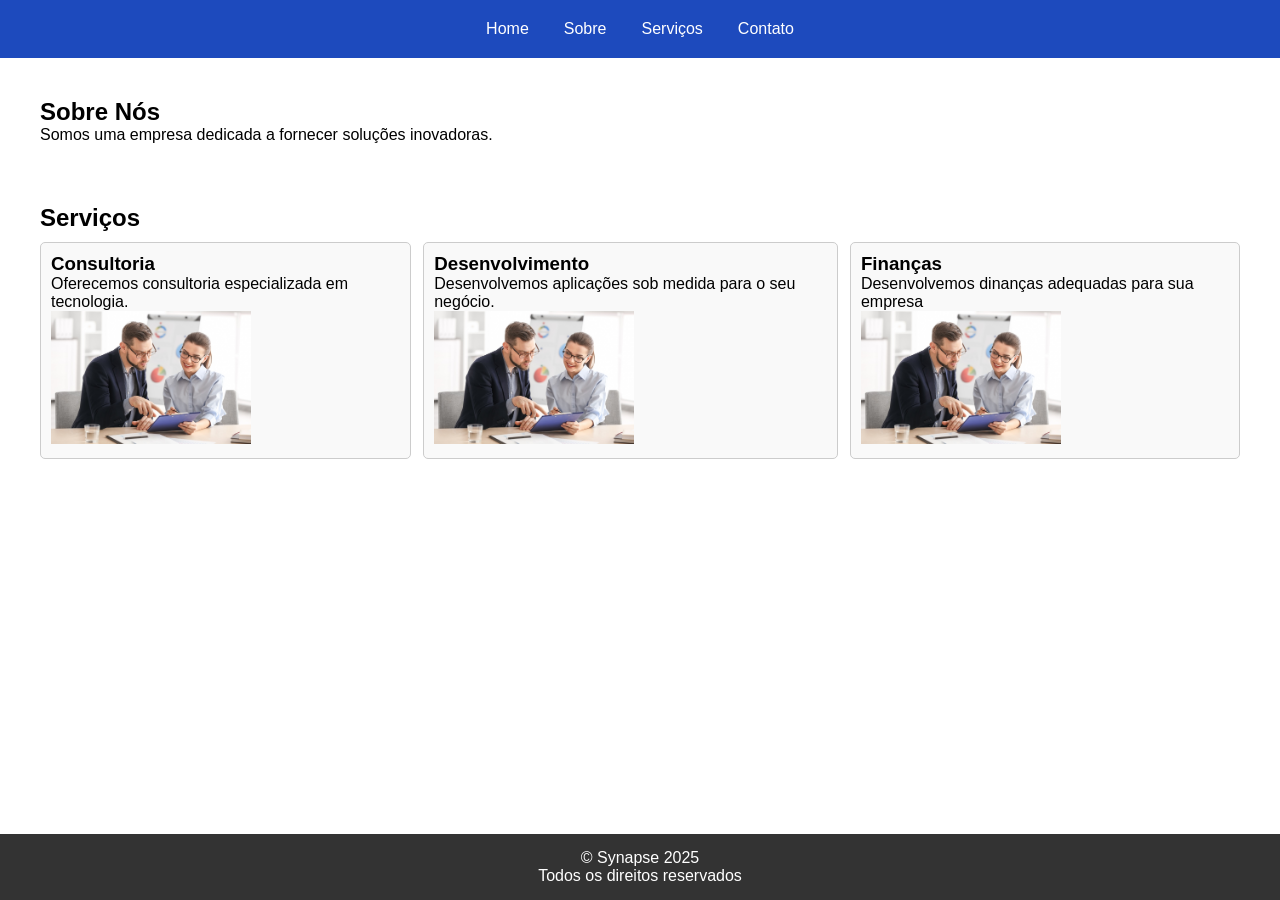
<file: index.html>
<!DOCTYPE html>
<html lang="pt-br">
<head>
  <meta charset="UTF-8">
  <meta name="viewport" content="width=device-width, initial-scale=1.0">
  <title>Exemplo de Página Semântica</title>
  <link rel="stylesheet" href="styles.css">
</head>
<body>
<!--Cabeçalho-->
  <header>
    <nav>
      <ul>
        <li><a href="#home">Home</a></li>
        <li><a href="#about">Sobre</a></li>
        <li><a href="#services">Serviços</a></li>
        <li><a href="#contact">Contato</a></li>
      </ul>
    </nav>    
  </header>
  <!--Sessão SOBRE-->
  <section id="about">
    <h2>Sobre Nós</h2>
    <p>Somos uma empresa dedicada a fornecer soluções inovadoras.</p>
  </section>
  <!--Sessão SERVIÇOS-->
  <section id="services">
    <h2>Serviços</h2>
    <div class="grupo">
        <div class="service-card">
          <h3>Consultoria</h3>
          <p>Oferecemos consultoria especializada em tecnologia.</p>
          <img src="img/consultoria.jpg" alt="consultoria">
        </div>
        <div class="service-card">
          <h3>Desenvolvimento</h3>
          <p>Desenvolvemos aplicações sob medida para o seu negócio.</p>
          <img src="img/consultoria.jpg" alt="consultoria">
        </div>
        <div class="service-card">
            <h3>Finanças</h3>
            <p>Desenvolvemos dinanças adequadas para sua empresa</p>
            <img src="img/consultoria.jpg" alt="consultoria">
          </div>
    </div>
  </section>
  <!--Rodapé-->
  <footer>
    <p>&copy; Synapse 2025</p> 
    <p>Todos os direitos reservados</p>
  </footer>
</body>
</html>
</file>
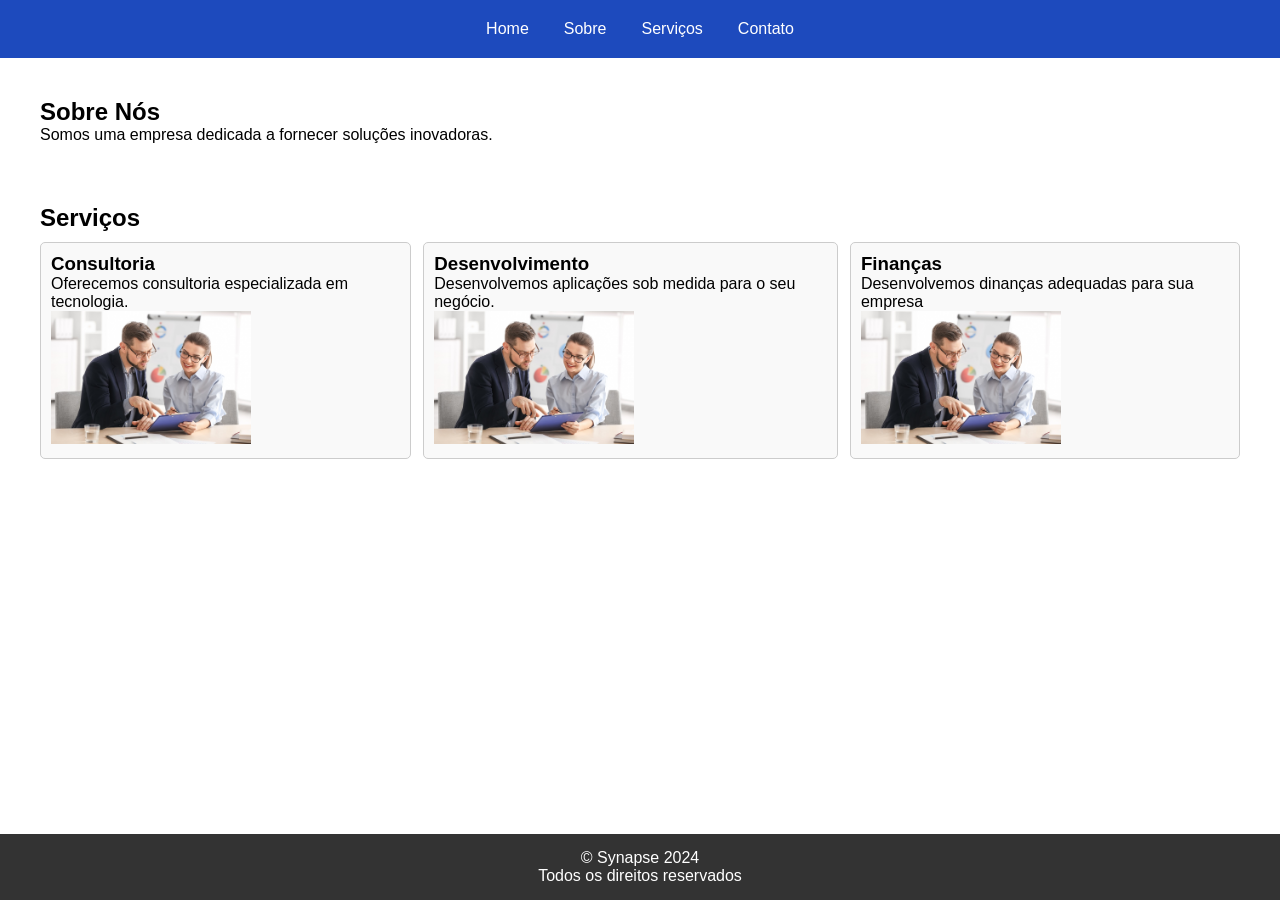
<file: exemploAula0409/index.html>
<!DOCTYPE html>
<html lang="pt-br">
<head>
  <meta charset="UTF-8">
  <meta name="viewport" content="width=device-width, initial-scale=1.0">
  <title>Exemplo de Página Semântica</title>
  <link rel="stylesheet" href="styles.css">
</head>
<body>
<!--Cabeçalho-->
  <header>
    <nav>
      <ul>
        <li><a href="#home">Home</a></li>
        <li><a href="#about">Sobre</a></li>
        <li><a href="#services">Serviços</a></li>
        <li><a href="#contact">Contato</a></li>
      </ul>
    </nav>    
  </header>
  <!--Sessão SOBRE-->
  <section id="about">
    <h2>Sobre Nós</h2>
    <p>Somos uma empresa dedicada a fornecer soluções inovadoras.</p>
  </section>
  <!--Sessão SERVIÇOS-->
  <section id="services">
    <h2>Serviços</h2>
    <div class="grupo">
        <div class="service-card">
          <h3>Consultoria</h3>
          <p>Oferecemos consultoria especializada em tecnologia.</p>
          <img src="img/consultoria.jpg" alt="consultoria">
        </div>
        <div class="service-card">
          <h3>Desenvolvimento</h3>
          <p>Desenvolvemos aplicações sob medida para o seu negócio.</p>
          <img src="img/consultoria.jpg" alt="consultoria">
        </div>
        <div class="service-card">
            <h3>Finanças</h3>
            <p>Desenvolvemos dinanças adequadas para sua empresa</p>
            <img src="img/consultoria.jpg" alt="consultoria">
          </div>
    </div>
  </section>
  <!--Rodapé-->
  <footer>
    <p>&copy; Synapse 2024</p> 
    <p>Todos os direitos reservados</p>
    <nav>
  </footer>
</body>
</html>
</file>
<file: styles.css>
/* Reseta margens e paddings */
* {
    margin: 0;
    padding: 0;
    box-sizing: border-box;
    font-family: Arial, sans-serif;
  }
  
  body {
    height: 100vh;
  }

  /* Estilização do Header */
  header {
    background-color: #1D4ABD;
    color: white;
    padding: 20px;
    text-align: center;
  }
  
  nav ul {
    list-style: none;
    display: flex;
    justify-content: center;
    gap: 15px;
  }
  
  nav ul li a {
    color: white;
    text-decoration: none;
    padding: 5px 10px;
    border-radius: 5px;
  }
  
  nav ul li a:hover {
    background-color: #1940a3;
  }
  
  /* Seções */
  section {
    padding: 20px;
    margin: 20px;
  }
  
  /* Cartões de Serviço */
  .service-card {
    border: 1px solid #ccc;
    padding: 10px;
    margin-top: 10px;
    border-radius: 5px;
    background-color: #f9f9f9;
  }

  #services {
    display: flex;
    flex-direction: column;
  }

  .grupo {
    display: flex;
    gap: 12px;
  }

  img {
    width: 200px;
  }
  
  /* Footer */
  footer {
    background-color: #333;
    color: white;
    text-align: center;
    padding: 15px;
    margin-top: 20px;
    position: absolute;
    width: 100%;
    bottom: 0;
  }
  
  footer nav ul {
    display: inline-flex;
    list-style: none;
    gap: 10px;
  }
  
  footer nav ul li a {
    color: #ddd;
    text-decoration: none;
  }
  
  footer nav ul li a:hover {
    color: #fff;
  }
  
  .social-media {
    margin-top: 10px;
  }
</file>
<file: exemploAula0409/styles.css>
/* Reseta margens e paddings */
* {
    margin: 0;
    padding: 0;
    box-sizing: border-box;
    font-family: Arial, sans-serif;
  }
  
  body {
    height: 100vh;
  }

  /* Estilização do Header */
  header {
    background-color: #1D4ABD;
    color: white;
    padding: 20px;
    text-align: center;
  }
  
  nav ul {
    list-style: none;
    display: flex;
    justify-content: center;
    gap: 15px;
  }
  
  nav ul li a {
    color: white;
    text-decoration: none;
    padding: 5px 10px;
    border-radius: 5px;
  }
  
  nav ul li a:hover {
    background-color: #1940a3;
  }
  
  /* Seções */
  section {
    padding: 20px;
    margin: 20px;
  }
  
  /* Cartões de Serviço */
  .service-card {
    border: 1px solid #ccc;
    padding: 10px;
    margin-top: 10px;
    border-radius: 5px;
    background-color: #f9f9f9;
  }

  #services {
    display: flex;
    flex-direction: column;
  }

  .grupo {
    display: flex;
    gap: 12px;
  }

  img {
    width: 200px;
  }
  
  /* Footer */
  footer {
    background-color: #333;
    color: white;
    text-align: center;
    padding: 15px;
    margin-top: 20px;
    position: absolute;
    width: 100%;
    bottom: 0;
  }
  
  footer nav ul {
    display: inline-flex;
    list-style: none;
    gap: 10px;
  }
  
  footer nav ul li a {
    color: #ddd;
    text-decoration: none;
  }
  
  footer nav ul li a:hover {
    color: #fff;
  }
  
  .social-media {
    margin-top: 10px;
  }
</file>
